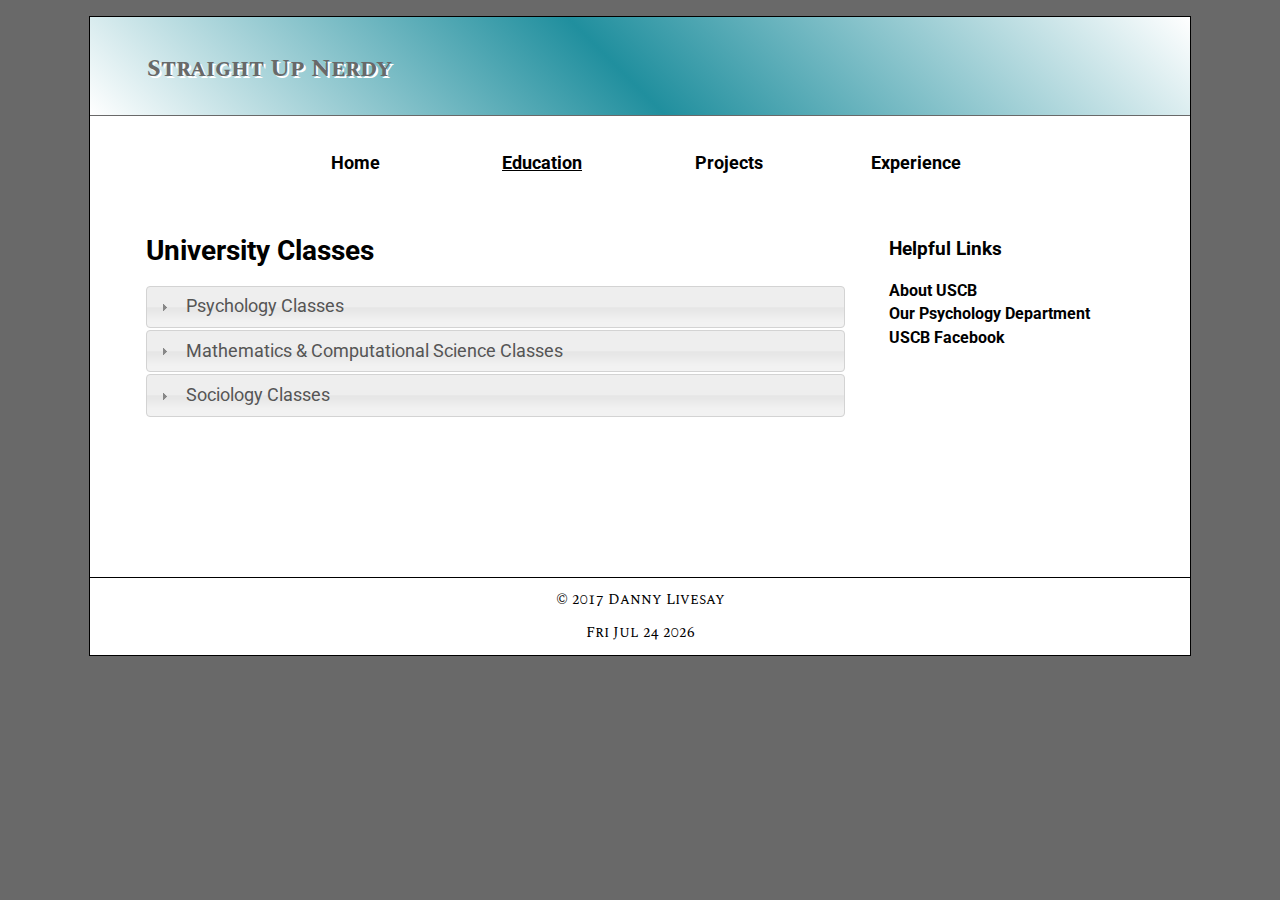
<file: education.html>
<!DOCTYPE html>
<html lang="en">

<head>
    <meta charset="UTF-8">
    <meta name="viewport" content="width=device-width, initial-scale=1.0">
    <title>Straight Up Nerdy</title>

    <link rel="shortcut icon" href="images/favicon.ico">
    <link href="https://fonts.googleapis.com/css?family=Mukta|Roboto|Spectral+SC" rel="stylesheet">

    <link rel="stylesheet" href="styles/normalize.css">
    <link rel="stylesheet" href="styles/edu_main.css">
    <link rel="stylesheet" href="js/jquery-ui-1.11.2.custom/jquery-ui.min.css">
    <link rel="stylesheet" href="styles/slicknav.css">

    <script src="https://code.jquery.com/jquery-2.1.3.min.js"></script>

    <script src="js/jquery.slicknav.min.js"></script>

    <script type="text/javascript">
        $(document).ready(function () {
            $('#nav_menu').slicknav({prependTo: "#mobile_menu"});
        });
    </script>

    <script src="js/jquery-ui-1.11.2.custom/jquery-ui.min.js"></script>

    <script>
        $(document).ready(function () {
            $("#accordion").accordion(
                {
                    event: "click",
                    heightStyle: "content",
                    collapsible: true,
                    active: false
                });
        });
    </script>

</head>

<body>
<header>
    <h2>Straight Up Nerdy</h2>
</header>

<nav id="mobile_menu"></nav>

<nav id="nav_menu">
    <ul>
        <li><a href="index.html">Home</a></li>
        <li><a class="current" href="education.html">Education</a></li>
        <li><a href="projects.html">Projects</a></li>
        <li><a class="lastitem" href="work.html">Experience</a></li>
    </ul>
</nav>
<main>
    <section>
        <h1 id="uni">University Classes</h1>
        <div id="accordion">
            <h3>Psychology Classes</h3>
            <div>
                <p>
                <ul>
                    <li>Introduction to Psychology</li>
                    <li>Lifespan Developmental Psychology</li>
                    <li>Statistics Lab in Psychology</li>
                    <li>Social Psychology</li>
                    <li>Biological Psychology</li>
                    <li>Research Methods in Psychology</li>
                    <li>Learning and Memory</li>
                    <li>Abnormal Psychology</li>
                    <li>Cognitive Psychology</li>
                    <li>Clinical Psychology</li>
                    <li>Laboratory in Psychology</li>
                    <li>Personality Theory</li>
                    <li>Psychology and the Legal System</li>
                    <li>History and Systems of Psychology</li>
                </ul>
                </p>
            </div>
            <h3>Mathematics & Computational Science Classes</h3>
            <div>
                <ul>
                    <li>Precalculus Mathematics</li>
                    <li>Elementary Statistics</li>
                    <li>HTML & Javascript</li>
                    <li>Java Programming and Algorithmic Design</li>
                    <li>Computing in Matlab</li>
                    <li>Database Systems Management</li>
                    <li>Digital Logic Design</li>
                    <li>Modeling and Simulation</li>
                    <li>Database-Driven Application Development</li>
                    <li>Software Engineering</li>
                </ul>
            </div>
            <h3>Sociology Classes</h3>
            <div>
                <ul>
                    <li>Introduction to Sociology</li>
                    <li>Sociology of Crime</li>
                    <li>Introduction to Gender Studies</li>
                    <li>Sociology of the Body</li>
                </ul>
            </div>
        </div>
    </section>

    <aside>
        <h3>Helpful Links</h3>
        <nav id="nav_list">
            <ul>
                <li><a href="http://www.uscb.edu/about_uscb/index.html" target="_blank">About USCB</a></li>
                <li>
                    <a href="http://www.uscb.edu/academics/academic_departments/school-of-humanities-and-social-sciences/social_sciences/psychology/index.html"
                       target="_blank"> Our Psychology Department</a></li>
                <li><a href="https://www.facebook.com/UniversityofSouthCarolinaBeaufort" target="_blank">USCB
                    Facebook</a></li>

            </ul>
        </nav>
    </aside>
</main>

<footer>
    <p> &copy;&nbsp;2017 Danny Livesay</p>
    <p id="date"></p>

    <script>
        var d = new Date();
        document.getElementById("date").innerHTML = d.toDateString();
    </script>
</footer>
</body>

</html>
</file>
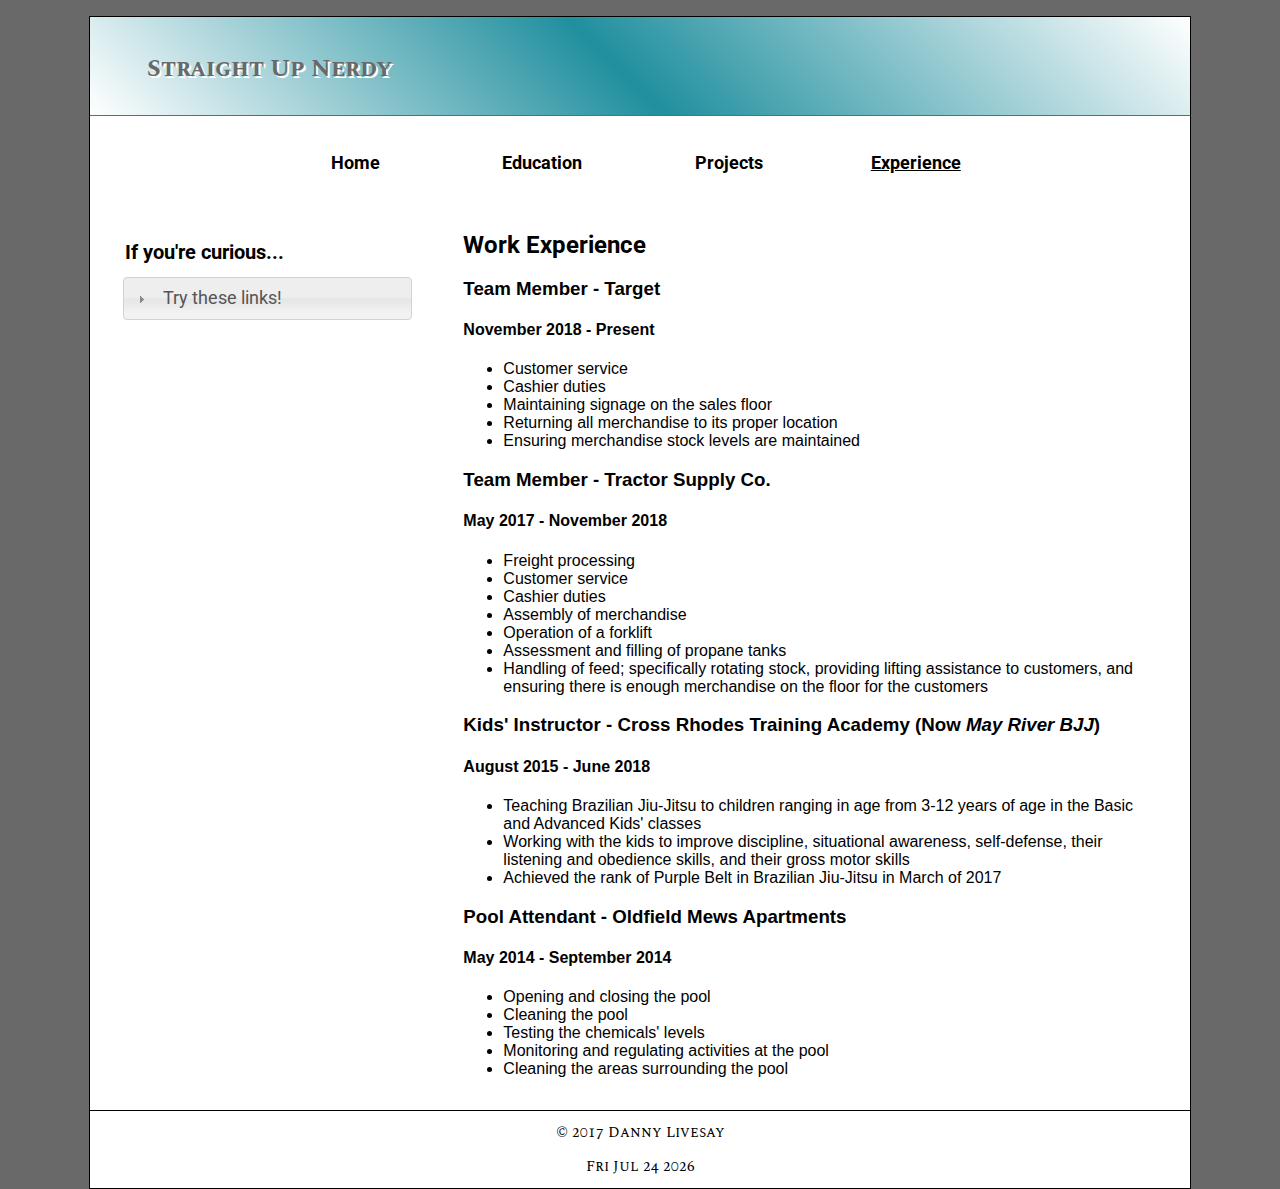
<file: work.html>
<!DOCTYPE html>
<html lang="en">

<head>
    <meta charset="UTF-8">
    <meta name="viewport" content="width=device-width, initial-scale=1.0">
    <title>Straight Up Nerdy</title>

    <link rel="shortcut icon" href="images/favicon.ico">
    <link href="https://fonts.googleapis.com/css?family=Mukta|Roboto|Spectral+SC" rel="stylesheet">

    <link rel="stylesheet" href="styles/normalize.css">
    <link rel="stylesheet" href="styles/work_main.css">
    <link rel="stylesheet" href="js/jquery-ui-1.11.2.custom/jquery-ui.min.css">
    <link rel="stylesheet" href="styles/slicknav.css">

    <script src="https://code.jquery.com/jquery-2.1.3.min.js"></script>

    <script src="js/jquery.slicknav.min.js"></script>

    <script type="text/javascript">
        $(document).ready(function () {
            $('#nav_menu').slicknav({prependTo: "#mobile_menu"});
        });
    </script>

    <script src="js/jquery-ui-1.11.2.custom/jquery-ui.min.js"></script>

    <script>
        $(document).ready(function () {
            $("#accordion").accordion(
                {
                    event: "click",
                    heightStyle: "content",
                    collapsible: true,
                    active: false
                });
        });
    </script>


</head>

<body>
<header>
    <h2>Straight Up Nerdy</h2>
</header>

<nav id="mobile_menu"></nav>

<nav id="nav_menu">
    <ul>
        <li><a href="index.html">Home</a></li>
        <li><a href="education.html">Education</a></li>
        <li><a href="projects.html">Projects</a></li>
        <li><a class="current" class="lastitem" href="work.html">Experience</a></li>
    </ul>
</nav>
<main>
    <section>
        <h1 id="exp">Work Experience</h1>
        <div>
            <h3>Team Member - Target</h3>
            <h4>November 2018 - Present</h4>
            <ul>
                <li>Customer service</li>
                <li>Cashier duties</li>
                <li>Maintaining signage on the sales floor</li>
                <li>Returning all merchandise to its proper location</li>
                <li>Ensuring merchandise stock levels are maintained</li>
            </ul>
        </div>
        <div>
            <h3>Team Member - Tractor Supply Co.</h3>
            <h4>May 2017 - November 2018</h4>
            <ul>
                <li>Freight processing</li>
                <li>Customer service</li>
                <li>Cashier duties</li>
                <li>Assembly of merchandise</li>
                <li>Operation of a forklift</li>
                <li>Assessment and filling of propane tanks</li>
                <li>Handling of feed; specifically rotating stock,
                    providing lifting assistance to customers, and
                    ensuring there is enough merchandise on the floor
                    for the customers</li>
            </ul>
        </div>
        <div>
            <h3>Kids' Instructor - Cross Rhodes Training Academy (Now <em>May River BJJ</em>)</h3>
            <h4>August 2015 - June 2018</h4>
            <ul>
                <li>Teaching Brazilian Jiu-Jitsu to children ranging in age from 3-12 years of age in the Basic and
                    Advanced Kids' classes
                </li>
                <li>Working with the kids to improve discipline, situational awareness, self-defense, their listening
                    and
                    obedience skills, and their gross motor skills
                </li>
                <li>Achieved the rank of Purple Belt in Brazilian Jiu-Jitsu in March of 2017</li>
            </ul>
        </div>
        <div>
            <h3>Pool Attendant - Oldfield Mews Apartments</h3>
            <h4>May 2014 - September 2014</h4>
            <ul>
                <li>Opening and closing the pool</li>
                <li>Cleaning the pool</li>
                <li>Testing the chemicals' levels</li>
                <li>Monitoring and regulating activities at the pool</li>
                <li>Cleaning the areas surrounding the pool</li>
            </ul>
        </div>

    </section>

    <aside>
        <h1>If you're curious...</h1>
        <div id="accordion">
            <h3>Try these links!</h3>
            <div>
                <ul>
                    <li><a href="https://corporate.target.com/" target="_blank">Target</a></li>
                    <li><a href="https://en.wikipedia.org/wiki/Tractor_Supply_Company" target="_blank">Tractor Supply
                        Co.</a></li>
                    <li><a href="https://mayriverbjj.com/" target="_blank">May River BJJ</a></li>
                    <li><a href="https://www.bjjheroes.com/bjj-news/brazilian-jiu-jitsu" target="_blank">What Is
                        Jiu-Jitsu?</a></li>
                </ul>
            </div>
        </div>
    </aside>

</main>

<footer>
    <p> &copy;&nbsp;2017 Danny Livesay</p>
    <p id="date"></p>

    <script>
        var d = new Date();
        document.getElementById("date").innerHTML = d.toDateString();
    </script>

</footer>
</body>

</html>
</file>
<file: styles/edu_main.css>
/* Styles for the education page */

html {
    height: 100%;
    background: rgba(105, 105, 105, 1);
}

header {

    padding: 0.5em;

    background: rgba(255, 255, 255, 1);
    background: -moz-linear-gradient(45deg, rgba(255, 255, 255, 1) 0%, rgba(32, 143, 158, 1) 48%, rgba(255, 255, 255, 1) 100%);
    /*background: -webkit-gradient(left bottom, right top, color-stop(0%, rgba(255,255,255,1)), color-stop(48%, rgba(32,143,158,1)), color-stop(100%, rgba(255,255,255,1)));*/
    background: -webkit-linear-gradient(45deg, rgba(255, 255, 255, 1) 0%, rgba(32, 143, 158, 1) 48%, rgba(255, 255, 255, 1) 100%);
    background: -o-linear-gradient(45deg, rgba(255, 255, 255, 1) 0%, rgba(32, 143, 158, 1) 48%, rgba(255, 255, 255, 1) 100%);
    background: -ms-linear-gradient(45deg, rgba(255, 255, 255, 1) 0%, rgba(32, 143, 158, 1) 48%, rgba(255, 255, 255, 1) 100%);
    background: linear-gradient(45deg, rgba(255, 255, 255, 1) 0%, rgba(32, 143, 158, 1) 48%, rgba(255, 255, 255, 1) 100%);
    filter: progid:DXImageTransform.Microsoft.gradient(startColorstr='#ffffff', endColorstr='#ffffff', GradientType=1);

    border-bottom: 1px solid dimgrey;
}

body {
    width: 90%; /* changed from 990px */
    max-width: 1100px; /* maximum width of page */
    background-color: white;
    margin: 1em auto;
    padding: 0;
    border: 1px solid black;

}

header h2 {
    font-family: 'Spectral SC', sans-serif;
    color: dimgrey;
    text-shadow: 2px 2px 0 white;
    padding-top: .25em;
    margin-left: 4.545454%; /* 45px/990px * 100 = 4.54545454*/
}

header h3 {
    margin-left: 2.525252%; /* 25px/990px * 100 = 2.525252 */
}

header h3, #uni, section p {
    font-family: 'Roboto', sans-serif;
}

section {
    width: 63.535353%; /* 629px/990px * 100 = 63.535353 */
    float: left;
    margin-top: 1.5em;
    margin-bottom: 10em;
    margin-left: 3.5em;
}

section p {
    width: 79.49125%; /* 500px/629px * 100 = 79.491255 */
}

section div, section div h3, section div div li a, section div div p {
    font-family: 'Roboto', sans-serif;
}

section h1 {
    font-size: 175%;
}

section li {
    margin-bottom: 0.606060%; /* 6px/990px * 100 = 0.606060 */
}

aside {
    width: 30.303030%; /* 300px/990px * 100 = 30.303030 */
    float: right;
    margin-right: 0.909090%; /* 9px/990px * 100 = 0.909090 */

}

aside h3 {
    margin-top: 2.5em;
    margin-left: 2.25em;
    font-family: 'Roboto', sans-serif;
}

a {
    font-weight: bold;
    font-family: 'Roboto', sans-serif;
}

a:link {
    color: black;
    text-decoration: none;
}

a:visited {
    color: darkcyan;
}

a:hover, a:focus {
    color: dimgrey;
    text-decoration: underline;
}

/* Styles for the horizontal navigation menu */

#nav_menu {
    font-size: 113%;
    margin-left: 13%;
    margin-right: 5%;
}

#nav_menu ul {
    list-style: none;
    font-family: 'Roboto', sans-serif;

}

#nav_menu ul li {
    float: left;
    width: 18.181818%; /* 180px/990px * 100 = 18.181818 */
    margin-left: 0.5%; /* 15px/990px * 100 = 1.515151 */
    margin-right: 3%;
}

#nav_menu ul li a {
    text-align: center;
    display: block;
    padding: 1em 0 1em 0;
    text-decoration: none;
    background-color: white;
    color: black;
    border-right: 1px solid white;
    margin: 0;
}

#nav_menu ul li a:hover, #nav_menu ul li a:focus {
    color: dimgrey;
    text-decoration: underline;
}

#nav_menu ul li a.lastitem {
    border-right: none;
}

#nav_menu a.current {
    text-decoration: underline;

}

/* styles for the vertical nav list */

#nav_list ul {
    list-style: none;

}

#nav_list ul li {
    width: 88.461538%; /* 230px/260px * 100 = 88.461538 */
    padding: 0.769230%; /* 2px/260px * 100 = 0.769230 */

}

/* Styles for the footer */
footer {
    border-top: 1px solid black;
    font-family: 'Spectral SC', sans-serif;
    font-size: 95%;
    clear: both;
    text-align: center;
}

footer p {
    margin-top: 0.930232%; /* 10px/1075px * 100 = 0.930232 */
    margin-bottom: 0.930232%; /* 10px/1075px * 100 = 0.930232 */
}

/* Media queries */

#mobile_menu {
    display: none;
}

@media only screen and (max-width: 800px) {

    #nav_menu {
        display: none;
    }

    #mobile_menu {
        display: block;
    }

    body {
        font-size: 90%;
    }
}

@media only screen and (max-width: 1183px) {

    aside {
        float: left;
    }

}

@media only screen and (max-width: 767px) {

    body {
        font-size: 85%;
    }
}

@media only screen and (max-width: 479px) {

    body {
        font-size: 60%
    }
}
</file>
<file: styles/work_main.css>
/* styles for the experience page */

html {
    height: 100%;
    background: rgba(105, 105, 105, 1);
}

header {

    padding: 0.5em;

    background: rgba(255, 255, 255, 1);
    background: -moz-linear-gradient(45deg, rgba(255, 255, 255, 1) 0%, rgba(32, 143, 158, 1) 48%, rgba(255, 255, 255, 1) 100%);
    /*background: -webkit-gradient(left bottom, right top, color-stop(0%, rgba(255,255,255,1)), color-stop(48%, rgba(32,143,158,1)), color-stop(100%, rgba(255,255,255,1)));*/
    background: -webkit-linear-gradient(45deg, rgba(255, 255, 255, 1) 0%, rgba(32, 143, 158, 1) 48%, rgba(255, 255, 255, 1) 100%);
    background: -o-linear-gradient(45deg, rgba(255, 255, 255, 1) 0%, rgba(32, 143, 158, 1) 48%, rgba(255, 255, 255, 1) 100%);
    background: -ms-linear-gradient(45deg, rgba(255, 255, 255, 1) 0%, rgba(32, 143, 158, 1) 48%, rgba(255, 255, 255, 1) 100%);
    background: linear-gradient(45deg, rgba(255, 255, 255, 1) 0%, rgba(32, 143, 158, 1) 48%, rgba(255, 255, 255, 1) 100%);
    filter: progid:DXImageTransform.Microsoft.gradient(startColorstr='#ffffff', endColorstr='#ffffff', GradientType=1);

    border-bottom: 1px solid dimgrey;
}

body {
    width: 90%; /* changed from 990px */
    max-width: 1100px; /* maximum width of page */
    background-color: white;
    margin: 1em auto;
    padding: 0;
    border: 1px solid black;
}

header h2 {
    font-family: 'Spectral SC', sans-serif;
    color: dimgrey;
    text-shadow: 2px 2px 0 white;
    padding-top: .25em;
    margin-left: 4.545454%; /* 45px/990px * 100 = 4.54545454*/
    margin-right: 0;
}

header h3 {
    margin-left: 2.525252%; /* 25px/990px * 100 = 2.525252 */
}

header h3, #exp, section p {
    font-family: 'Roboto', sans-serif;
}

#exp {
    font-size: 150%;
}

section {
    width: 63.535353%; /* 629px/990px * 100 = 63.535353 */
    float: right;
    margin-top: 1.5em;
    margin-bottom: 1em;
    margin-right: 2.525252%;
}

section p {
    width: 79.49125%; /* 500px/629px * 100 = 79.491255 */
}

aside {
    width: 30.303030%; /* 300px/990px * 100 = 30.303030 */
    float: left;
    margin-left: 3.030303%; /* 30px/990px * 100 = 3.030303 */
    margin-top: 3.232323%; /* 32px/990px * 100 = 3.232323 */

}

aside h1 {
    font-size: 125%;
    font-family: 'Roboto', sans-serif;
    margin-left: 0.404040%; /* 4px/990px * 100 = .404040 */
}

aside h3 {
    margin-top: 2.5em;
    margin-left: 2.25em;
    font-family: 'Roboto', sans-serif;
}

a {
    font-weight: bold;
    font-family: 'Roboto', sans-serif;
}

a:link {
    color: black;
    text-decoration: none;
}

a:visited {
    color: darkcyan;
}

a:hover, a:focus {
    color: dimgrey;
    text-decoration: underline;
}

/* Styles for the horizontal navigation menu */
#nav_menu {
    font-size: 113%;
    margin-left: 13%;
    margin-right: 5%;
}

#nav_menu ul {
    list-style: none;
    font-family: 'Roboto', sans-serif;

}

#nav_menu ul li {
    float: left;
    width: 18.181818%; /* 180px/990px * 100 = 18.181818 */
    margin-left: 0.5%; /* 15px/990px * 100 = 1.515151 */
    margin-right: 3%;
}

#nav_menu ul li a {
    text-align: center;
    display: block;
    padding: 1em 0 1em 0;
    text-decoration: none;
    background-color: white;
    color: black;
    border-right: 1px solid white;
    margin: 0;
}

#nav_menu ul li a:hover, #nav_menu ul li a:focus {
    color: dimgrey;
    text-decoration: underline;
}

#nav_menu ul li a.lastitem {
    border-right: none;
}

#nav_menu a.current {
    text-decoration: underline;

}

/* styles for the vertical nav list */

#accordion {
    width: 86.666666%; /* 260px/300px * 100 = 86.666666 */
}

#accordion ul {
    list-style: none;
    padding-left: 0.25em;
    padding-right: 0.25em;
}

#accordion ul li {
    width: 88.461538%; /* 230px/260px * 100 = 88.461538 */
    padding: 0.769230%; /* 2px/260px * 100 = 0.769230 */
    margin-bottom: 0.930232%; /* 10px/1075px * 100 = 0.930232 */

}

/* Styles for the footer */
footer {
    border-top: 1px solid black;
    font-family: 'Spectral SC', sans-serif;
    font-size: 95%;
    clear: both;
    text-align: center;
}

footer p {
    margin-top: 0.930232%; /* 10px/1075px * 100 = 0.930232 */
    margin-bottom: 0.930232%; /* 10px/1075px * 100 = 0.930232 */
}

/* Media queries */

#mobile_menu {
    display: none;
}

@media only screen and (max-width: 800px) {

    #nav_menu {
        display: none;
    }

    #mobile_menu {
        display: block;
    }

    body {
        font-size: 90%;
    }

    section {
        float: left;
    }
}

@media only screen and (max-width: 1183px) {

    aside {
        display: none;
    }

    section {
        float: left;
        margin-left: 22%;
    }

}

@media only screen and (max-width: 767px) {

    body {
        font-size: 85%;
    }

}

@media only screen and (max-width: 650px) {
    section {
        margin-left: 15%;

    }
}

@media only screen and (max-width: 479px) {

    body {
        font-size: 60%
    }

    section {
        margin: 1.5em 2.525252% 1em 4%;
    }
}
</file>
